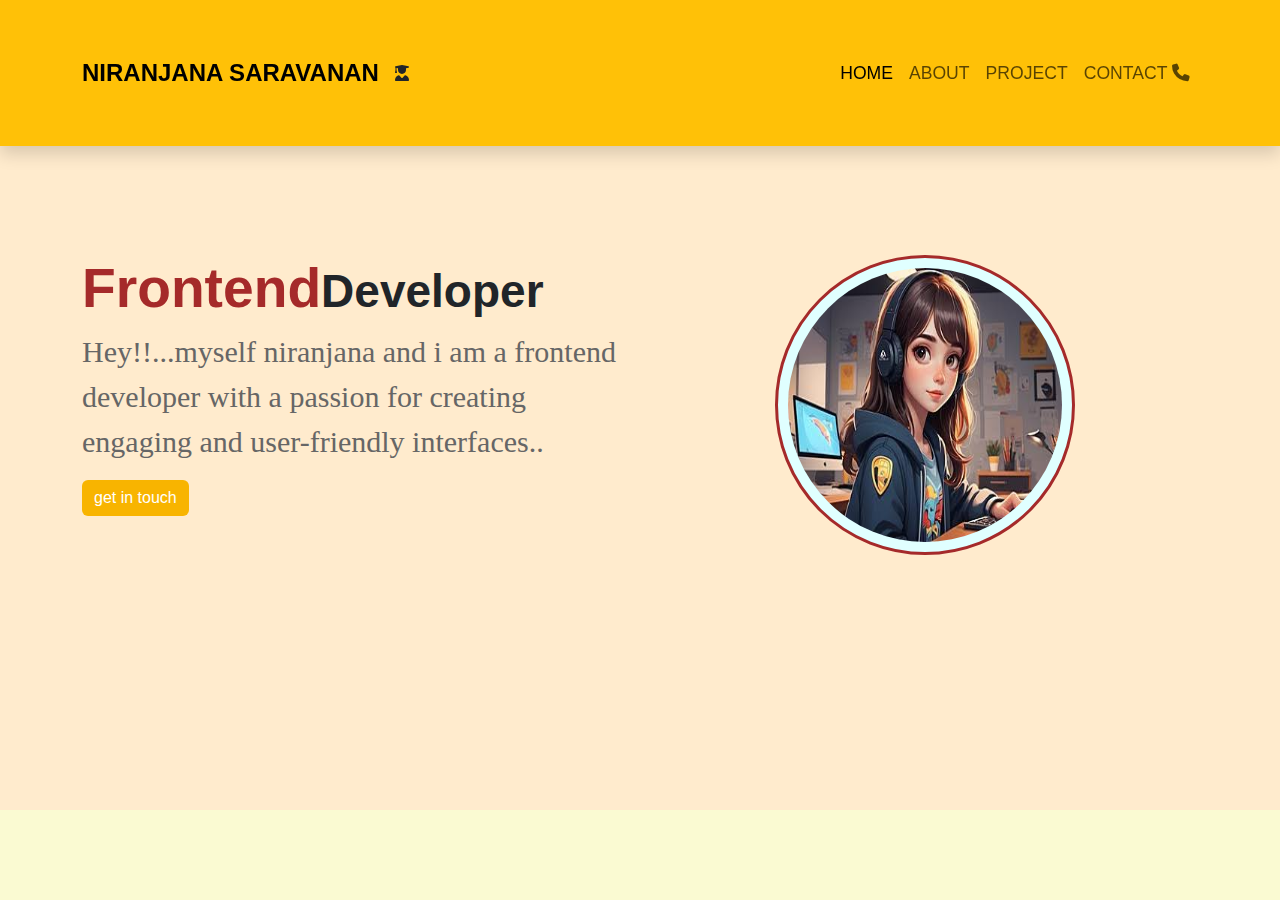
<file: index.html>
<!DOCTYPE html>
<html lang="en">
<head>
    <meta charset="UTF-8">
    <meta name="viewport" content="width=device-width, initial-scale=1.0">
    <title>Resume</title>
    <link rel="stylesheet"href="https://cdn.jsdelivr.net/npm/bootstrap@5.3.3/dist/css/bootstrap.min.css">
   
    <link href="https://cdn.jsdelivr.net/npm/bootstrap@5.3.3/dist/css/bootstrap.min.css" rel="stylesheet" integrity="sha384-QWTKZyjpPEjISv5WaRU9OFeRpok6YctnYmDr5pNlyT2bRjXh0JMhjY6hW+ALEwIH" crossorigin="anonymous">
<script src="https://cdn.jsdelivr.net/npm/bootstrap@5.3.3/dist/js/bootstrap.bundle.min.js" integrity="sha384-YvpcrYf0tY3lHB60NNkmXc5s9fDVZLESaAA55NDzOxhy9GkcIdslK1eN7N6jIeHz" crossorigin="anonymous"></script>
<link rel="stylesheet" href="https://cdnjs.cloudflare.com/ajax/libs/font-awesome/6.7.2/css/all.min.css" integrity="sha512-Evv84Mr4kqVGRNSgIGL/F/aIDqQb7xQ2vcrdIwxfjThSH8CSR7PBEakCr51Ck+w+/U6swU2Im1vVX0SVk9ABhg==" crossorigin="anonymous" referrerpolicy="no-referrer" />
<link rel="stylesheet" href="style.css">
</head> 
<body>
    <nav class="navbar navbar-expand-lg navbar-light bg-warning fixed-top shadow">
        <div class="container">
          <a class="navbar-brand fw-bold" href="#">NIRANJANA SARAVANAN</a>
          <button class="navbar-toggler" type="button" data-bs-toggle="collapse" data-bs-target="#navbarNav" aria-controls="navbarNav" aria-expanded="false" aria-label="Toggle navigation">
            <span class="navbar-toggler-icon"></span>
          </button>
          <div class="collapse navbar-collapse" id="navbarNav">
            <i class="fa-solid fa-user-graduate"></i>
            <ul class="navbar-nav ms-auto">
              <li class="nav-item">
                <a class="nav-link active" href="#">HOME</a>
              </li>
              <li class="nav-item">
                <a class="nav-link" href="about.html">ABOUT</a>
              </li>
              <li class="nav-item">
                <a class="nav-link" href="project.html">PROJECT</a>
              </li>
              <li class="nav-item">
                <a class="nav-link" href="contact.html">CONTACT <i class="fa fa-phone"></i></a>
              </li>
            
          </div>
        </div>
      </nav>
      <section class="hero d-flex align-items-center">
        <div class="container text-center">
         <div class="row">
        <div class="col-md-6 text-start">
        <h1><span class="highlight">Frontend</span>Developer</span></h1><p>Hey!!...myself  niranjana and i am a frontend developer with a passion for creating engaging and user-friendly interfaces..</p>
        <a href="contact.html" class="btn btn-primary">get in touch</a>

      </div>
        <div class="col-md-6 content">
        
            <img src="image.jpeg"class="img-fluid">
        </div>

    </div>
  </div>
    </section>


</body>
</html>
</file>
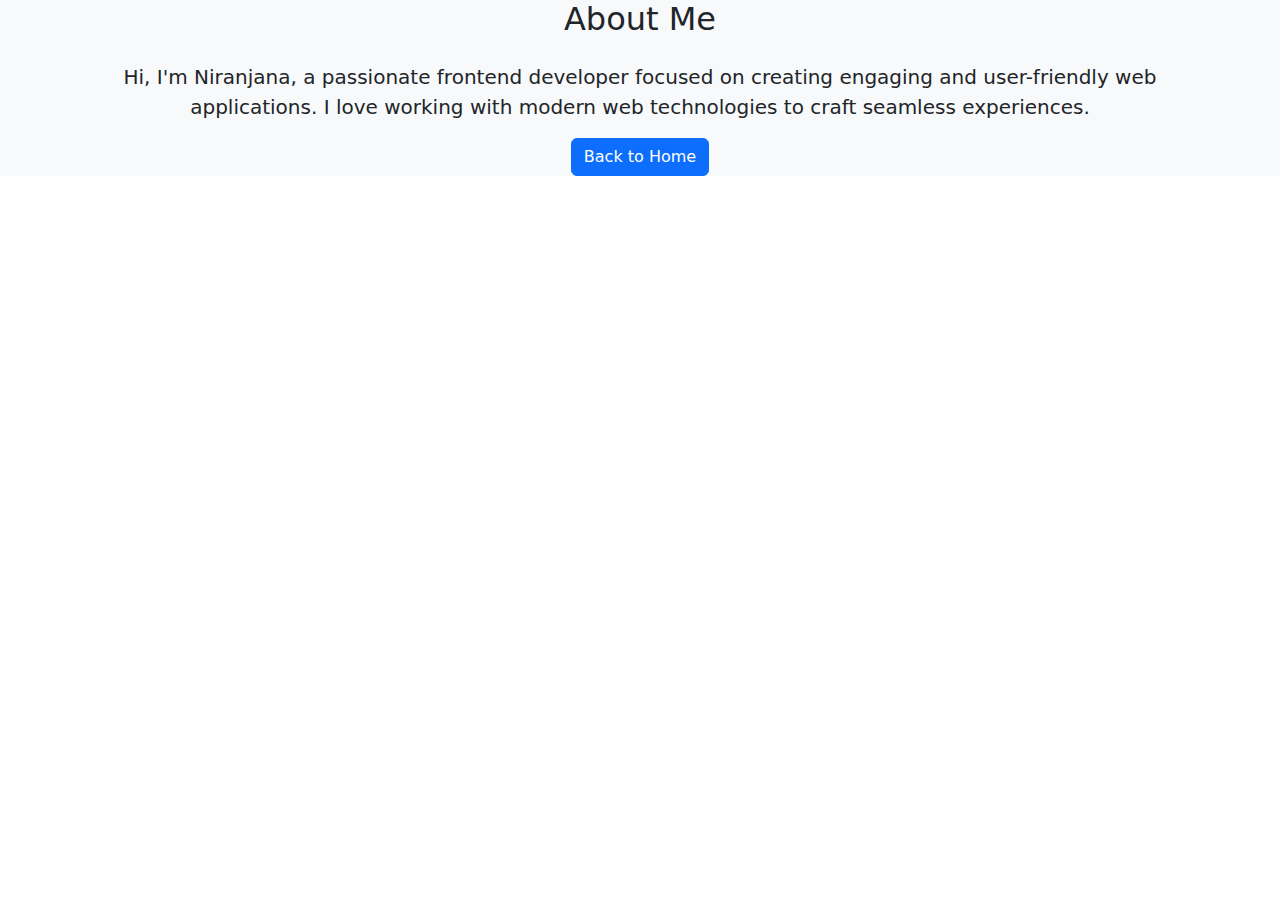
<file: about.html>
<!DOCTYPE html>
<html lang="en">
<head>
    <meta charset="UTF-8">
    <meta name="viewport" content="width=device-width, initial-scale=1">
    <title>About Me</title>
    <link href="https://cdn.jsdelivr.net/npm/bootstrap@5.3.0/dist/css/bootstrap.min.css" rel="stylesheet">
</head>
<body>

    <section class="section bg-light text-center">
        <div class="container">
            <h2 class="mb-4">About Me</h2>
            <p class="lead">Hi, I'm Niranjana, a passionate frontend developer focused on creating engaging and user-friendly web applications. I love working with modern web technologies to craft seamless experiences.</p>
            <a href="index.html" class="btn btn-primary">Back to Home</a>
        </div>
    </section>

</body>
</html>
</file>
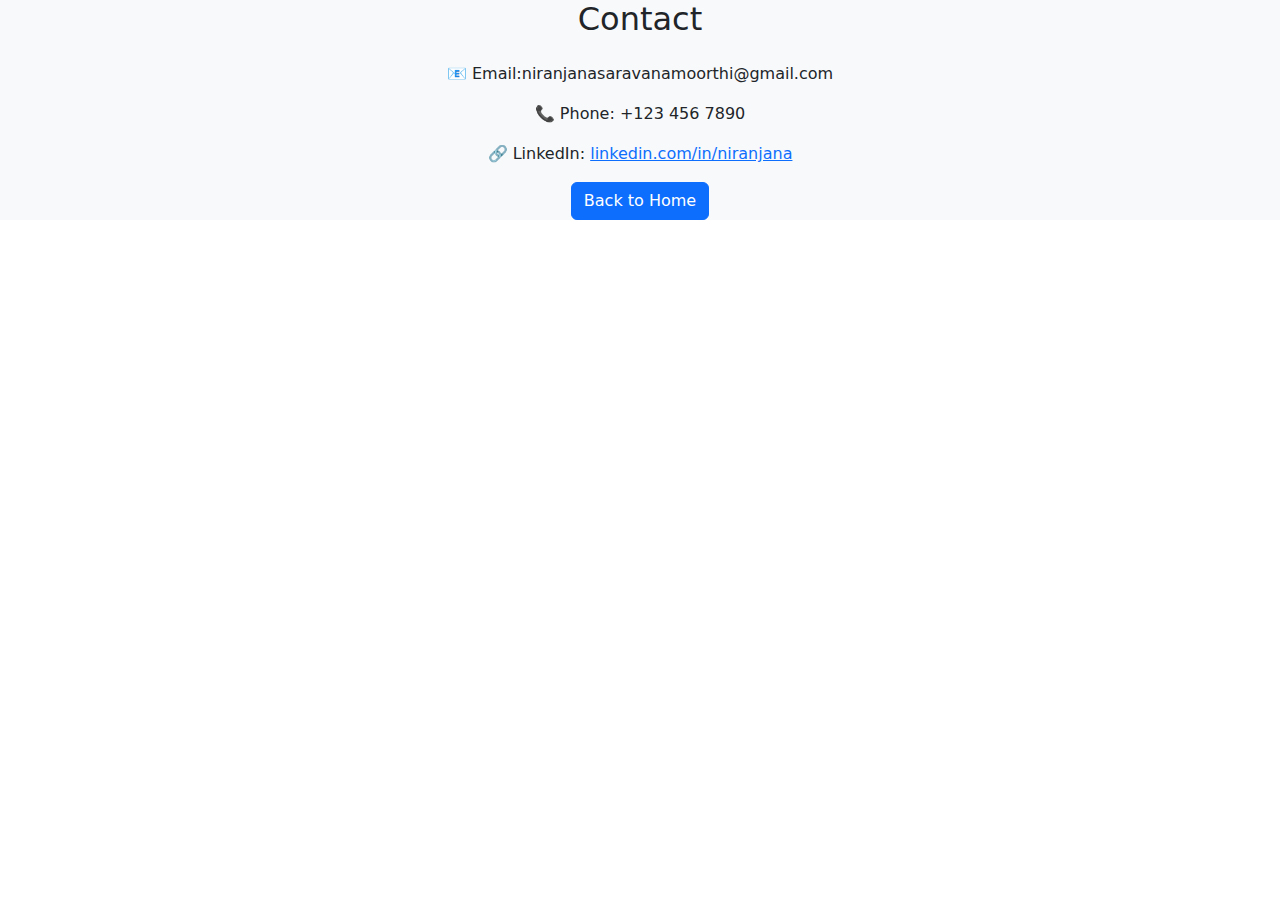
<file: contact.html>
<!DOCTYPE html>
<html lang="en">
<head>
    <meta charset="UTF-8">
    <meta name="viewport" content="width=device-width, initial-scale=1">
    <title>Contact</title>
    <link href="https://cdn.jsdelivr.net/npm/bootstrap@5.3.0/dist/css/bootstrap.min.css" rel="stylesheet">
</head>
<body>

    <section class="section bg-light text-center">
        <div class="container">
            <h2 class="mb-4">Contact</h2>
            <p class="contact-info">📧 Email:niranjanasaravanamoorthi@gmail.com</p>
            <p class="contact-info">📞 Phone: +123 456 7890</p>
            <p class="contact-info">🔗 LinkedIn: <a href="https://linkedin.com/in/niranjana" target="_blank">linkedin.com/in/niranjana</a></p>
            <a href="index.html" class="btn btn-primary">Back to Home</a>
        </div>
    </section>

</body>
</html>
</file>
<file: style.css>
body{
    background-color:lightgoldenrodyellow;
    font-family: 'poppins',sans-serif;
}
.content img{
    height:300px;
    width:300px;
    border-radius:200px;
    border:solid brown;
    padding: 10px;
    background-color:lightcyan;


}
.hero{
    height:90vh;
    display:flex;
    
    background-color:blanchedalmond;
    
}
h1{
    font-size:46px;
    font-weight: 600;
    font-family:'Trebuchet MS', 'Lucida Sans Unicode', 'Lucida Grande', 'Lucida Sans', Arial, sans-serif;
}
.highlight{
    color: brown;
    font-weight: bold;
    font-size: larger;
}
p{
    font-size:30px;
    color: #666;
    font-family: 'Times New Roman', Times, serif;
}
.img-fluid{
    max-width: 80%;
}
.col-md-6 content{
    display: flex;
    justify-content: center;
    align-items: center;
}
h2{
    font-family: 'Gill Sans', 'Gill Sans MT', Calibri, 'Trebuchet MS', sans-serif;
    
}
.navbar{
    padding: 50px 0;
}
.navbar-brand{
    font-size: 1.5rem;
}
.nav-link{
    font-size: 1.1rem;
    transition: 0.3s ease-in-out;
}
.nav-link:hover{
    color: #f8b400 !important;
}
.btn-primary{
    background-color: #f8b400;
    border: none;
}
.btn-primary:hover{
    background-color:red;
}
.navbar-collapse{
    display:block !important;
}
</file>
